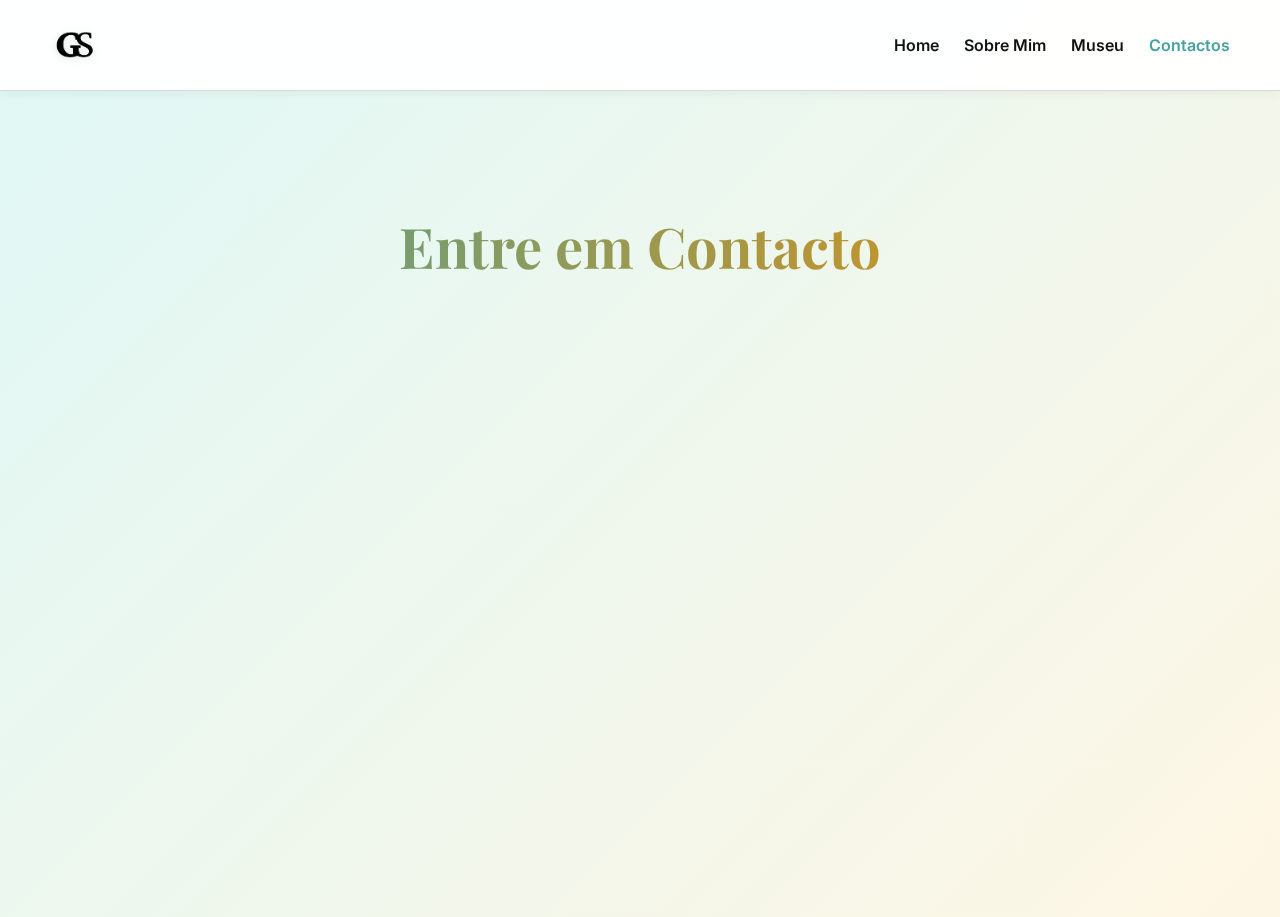
<file: contactos/index.html>
<!DOCTYPE html>
<html lang="pt">
<head>
    <meta charset="UTF-8">
    <meta name="viewport" content="width=device-width, initial-scale=1.0">
    <title>Contactos • Portfolio</title>
    
    <!-- Fontes -->
    <link href="https://fonts.googleapis.com/css2?family=Inter:wght@300;400;600&family=Playfair+Display:wght@700&display=swap" rel="stylesheet">
    
    <!-- CSS -->
    <link rel="stylesheet" href="/contactos/style.css">
</head>
<body>

    <!-- Cursor customizado -->
    <div class="cursor-follower" id="cursorFollower"></div>

    <!-- Partículas de fundo -->
    <div class="particles" id="particles"></div>
    
   

    <!-- HEADER -->
    <header id="header">
        <a href="/Pagina-principsl/index.html" class="logo">
            <img src="/img/G__1_-removebg-preview.png" alt="Logo" />
        </a>
        
        <button class="menu-toggle" id="menuToggle">
            <span></span>
            <span></span>
            <span></span>
        </button>

        <nav id="nav">
            <a href="/Pagina-principsl/index.html">Home</a>
            <a href="/contactos/index.html">Sobre Mim</a>
            <a href="/Museu/index.html">Museu</a>
            <a href="/contactos/index.html" style="color: var(--cor1);">Contactos</a>
        </nav>
    </header>

    <!-- SEÇÃO DE CONTACTOS -->
    <section class="contactos-section">
        <div class="contactos-container">
            
            <div class="contactos-header">
                <p class="contactos-subtitle">Vamos Conversar</p>
                <h1 class="contactos-title">Entre em Contacto</h1>
                <p class="contactos-description">
                    Tem alguma questão ou quer trabalhar comigo? 
                    Sinta-se à vontade para entrar em contacto através de qualquer um dos canais abaixo.
                </p>
            </div>

            <div class="contactos-grid">
                
                <!-- Instagram -->
                <div class="contacto-card" data-tilt>
                    <div class="contacto-icon">📷</div>
                    <h3 class="contacto-nome">Instagram</h3>
                    <p class="contacto-info">@Silvinha_28_</p>
                    <a href="https://www.instagram.com/silvinha_28_/" target="_blank" class="contacto-link">
                        <span>Seguir</span>
                        <span class="arrow">→</span>
                    </a>
                    <div class="card-glow"></div>
                </div>

            
                <!-- Email -->
                <div class="contacto-card" data-tilt>
                    <div class="contacto-icon">✉️</div>
                    <h3 class="contacto-nome">Email</h3>
                    <p class="contacto-info">goncalosilva2828@gmail.com</p>
                    <a href="https://mail.google.com/mail/u/2/#inbox" class="contacto-link">
                        <span>Enviar Email</span>
                        <span class="arrow">→</span>
                    </a>
                    <div class="card-glow"></div>
                </div>

                <!-- Telefone -->
                <div class="contacto-card" data-tilt>
                    <div class="contacto-icon">📞</div>
                    <h3 class="contacto-nome">Telefone</h3>
                    <p class="contacto-info">+351 918 124 301</p>
                    <a href="tel:+351918124301" class="contacto-link">
                        <span>Ligar</span>
                        <span class="arrow">→</span>
                    </a>
                    <div class="card-glow"></div>
                </div>

            </div>

        </div>
    </section>

    <!-- FOOTER -->
    <footer>
        <p>&copy; 2025 Meu Portfolio. Todos os direitos reservados.</p>
    </footer>

    <!-- JavaScript -->
    <script src="/contactos/script.js"></script>

</body>
</html>
</file>
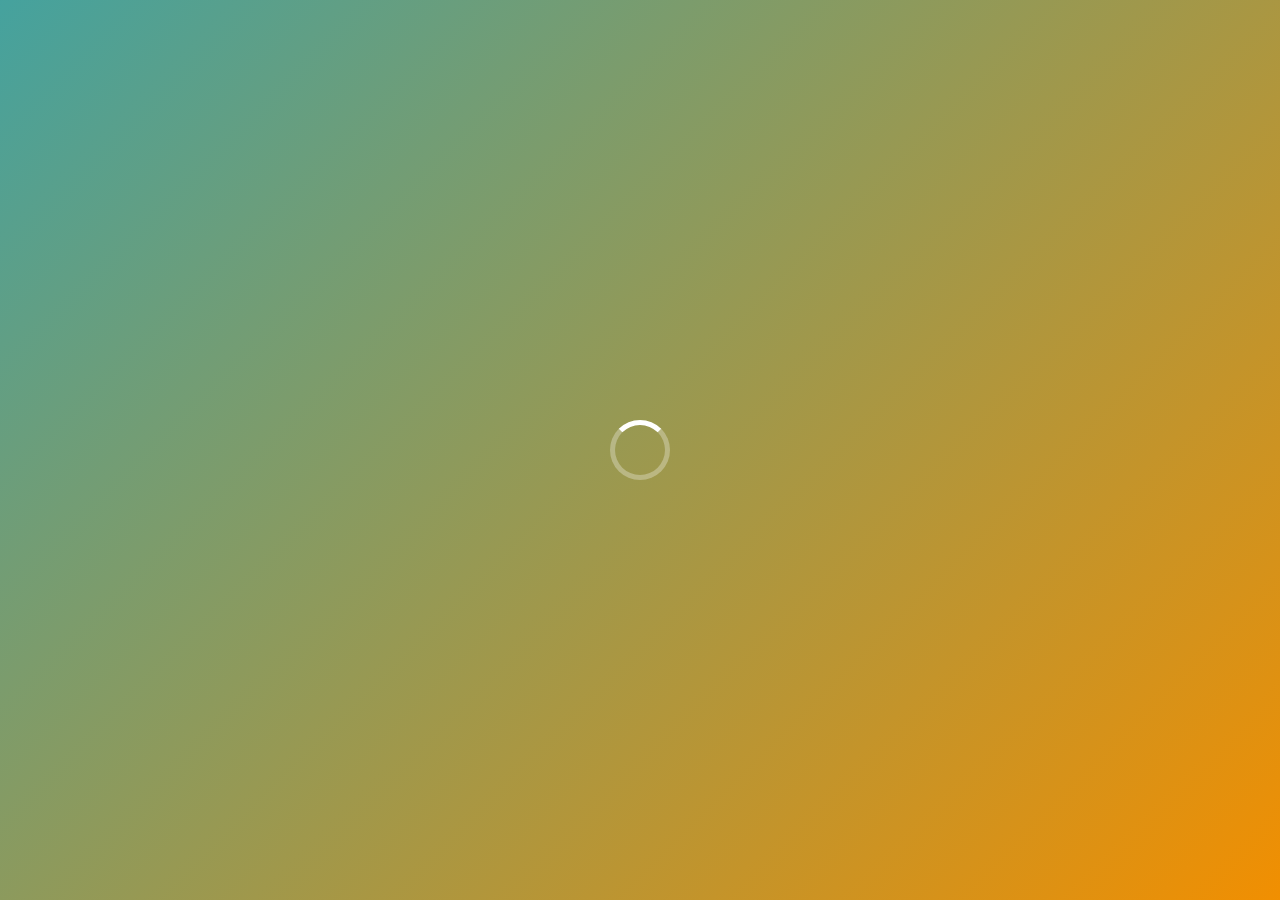
<file: Pagina-principsl/index.html>
<!DOCTYPE html>
<html lang="pt">
<head>
    <meta charset="UTF-8">
    <meta name="viewport" content="width=device-width, initial-scale=1.0">
    <title>Página Principal</title>
    <link rel="preconnect" href="https://fonts.googleapis.com">
    <link rel="preconnect" href="https://fonts.gstatic.com" crossorigin>
    <link href="https://fonts.googleapis.com/css2?family=Inter:wght@400;600;700&family=Playfair+Display:wght@700&display=swap" rel="stylesheet">
    <link rel="stylesheet" href="/Pagina-principsl/style.css">
</head>
<body>
    <!-- Loading Screen -->
    <div class="loading" id="loading">
        <div class="spinner"></div>
    </div>

    <!-- Cursor Follower -->
    <div class="cursor-follower" id="cursorFollower"></div>

    <!-- Header -->
    <header id="header">
        <div class="logo">
            <img src="/img/G__1_-removebg-preview.png" alt="Logo">
        </div>
        <div class="menu-toggle" id="menuToggle">
            <span></span>
            <span></span>
            <span></span>
        </div>
        <nav id="nav">
            <a href="/Pagina-principsl/index.html">Home </a>
            <a href="/Sobre mim/index.html">Sobre Mim</a>
            <a href="/Museu/index.html">Museu</a>
            <a href="/contactos/index.html">Contactos</a>
        </nav>
    </header>

    <!-- Hero Section -->
    <section class="hero" id="hero">
        <h1 id="heroTitle">Bem-vindo ao Nosso Museu</h1>
        <p>Descubra uma experiência única e inovadora</p>
        <a href="/Museu/index.html" class="enter" id="enterBtn">Entrar</a>
    </section>

    <!-- Footer -->
    <footer>
        <p>&copy; 2024 Todos os direitos reservados.</p>
    </footer>

    <script src="/Pagina-principsl/script.js"></script>
</body>
</html>
</file>
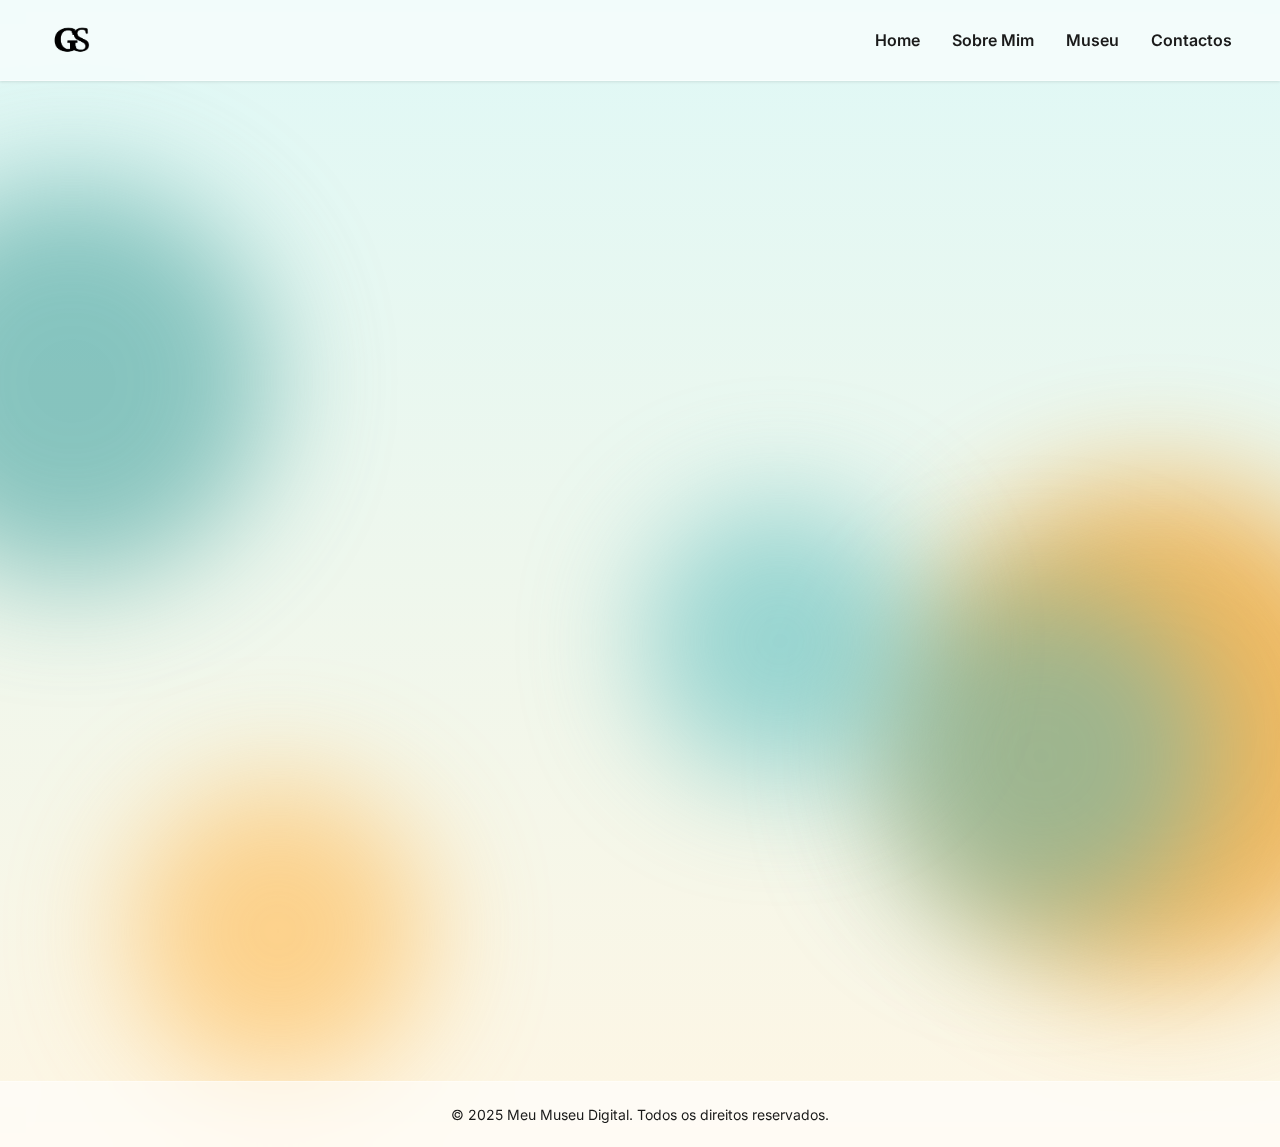
<file: Sobre mim/index.html>
<!DOCTYPE html>
<html lang="pt">
<head>
    <meta charset="UTF-8" />
    <meta name="viewport" content="width=device-width, initial-scale=1.0" />
    <title>Sobre Mim • Meu Museu Digital</title>

    <!-- Fontes -->
    <link href="https://fonts.googleapis.com/css2?family=Inter:wght@300;400;600&display=swap" rel="stylesheet">
    
    <!-- Link para CSS externo -->
    <link rel="stylesheet" href="/Sobre mim/style.css">
</head>

<body>
   

    <!-- Cursor customizado -->
     <div class="cursor-follower" id="cursorFollower"></div>

    <!-- HEADER -->
    <header id="header">
        <div class="header-container">
            <a href="/Pagina-principsl/index.html mim/index.html" class="logo-link">
                <img src="/img/G__1_-removebg-preview.png" class="logo" alt="Logo" id="logo" />
            </a>
            
            <!-- Hamburger Menu -->
            <button class="hamburger" id="hamburger">
                <span></span>
                <span></span>
                <span></span>
            </button>

            <!-- Desktop Nav -->
            <nav>
                <a href="/Pagina-principsl/index.html">Home</a>
                <a href="/Sobre mim/index.html">Sobre Mim</a>
                <a href="/Museu/index.html">Museu</a>
                <a href="/contactos/index.html">Contactos</a>
            </nav>
        </div>

        <!-- Mobile Nav -->
        <div class="mobile-menu" id="mobileMenu">
            <div class="mobile-menu-content">
                <a href="/Pagina-principsl/index.html">Home</a>
                <a href="/Sobre mim/index.html">Sobre Mim</a>
                <a href="/Museu/index.html">Museu</a>
                <a href="/contactos/index.html">Contactos</a>
            </div>
        </div>
    </header>

    <!-- SEÇÃO SOBRE -->
    <section class="main-section" id="mainSection">
        <!-- Blobs decorativos -->
        <div class="blob" id="blob1"></div>
        <div class="blob" id="blob2"></div>
        <div class="blob" id="blob3"></div>
        <div class="blob" id="blob4"></div>
        <div class="blob" id="blob5"></div>

        <div class="content-container">
            <!-- Título -->
            <div class="title-section hidden-element" id="titleSection">
                <span class="title-label">SOBRE MIM</span>
                <h1 class="main-title">Uma viagem pela minha arte</h1>
            </div>

            <!-- Layout -->
            <div class="flex-container">
                <!-- Imagem -->
                <div class="image-section hidden-element" id="imageSection">
                    <div class="image-bg"></div>
                    <img src="/img/IMG_8130.jpeg" class="profile-image" alt="Eu" id="profileImage">
                </div>

                <!-- Cartões -->
                <div class="cards-container" id="cardsContainer">
                    <!-- CARD 1 -->
                    <div class="card card1 hidden-element" data-card="1">
                        <h3 class="card-title">A minha essência</h3>
                        <p class="card-text">
                            Sou apaixonado por arte, cultura e expressão visual. Cada fotografia é uma história,
                            uma memória, uma emoção capturada no momento certo.
                        </p>
                    </div>

                    <!-- CARD 2 -->
                    <div class="card card2 hidden-element" data-card="2">
                        <h3 class="card-title">O meu museu digital</h3>
                        <p class="card-text">
                            Este espaço é a extensão do meu olhar artístico — um lugar onde partilho
                            tudo o que me inspira, me move e me define enquanto criador.
                        </p>
                    </div>

                    <!-- CARD 3 -->
                    <div class="card card3 hidden-element" data-card="3">
                        <h3 class="card-title">A minha missão</h3>
                        <p class="card-text">
                            Quero proporcionar uma experiência imersiva, onde simplicidade,
                            emoção e estética caminham lado a lado para criar algo memorável.
                        </p>
                    </div>
                </div>
            </div>

            <!-- Rodapé da secção -->
            <div class="footer-text hidden-element" id="footerText">
                <p>Obrigado por passares por esta galeria do meu mundo ✦</p>
            </div>
        </div>
    </section>

    <!-- FOOTER -->
    <footer>
        © 2025 Meu Museu Digital. Todos os direitos reservados.
    </footer>

    <!-- Link para JavaScript externo -->
    <script src="/Sobre mim/script.js"></script>
</body>
</html>
</file>
<file: contactos/style.css>
:root {
    --cor1: #45A29E;
    --cor2: #F18F01;
    --cor3: #E0E0E0;
    --preto: #111111;
    --branco: #ffffff;
    --cinza: #dadada;
}

* {
    box-sizing: border-box;
    margin: 0;
    padding: 0;
}

html {
    scroll-behavior: smooth;
}

body {
    font-family: 'Inter', sans-serif;
    color: var(--preto);
    background: linear-gradient(135deg, #dff8f6 0%, #fef6e4 100%);
    min-height: 100vh;
    overflow-x: hidden;
    position: relative;
}

/* ============= PARTÍCULAS DE FUNDO ============= */
.particles {
    position: fixed;
    top: 0;
    left: 0;
    width: 100%;
    height: 100%;
    z-index: 0;
    pointer-events: none;
    overflow: hidden;
}

.particle {
    position: absolute;
    width: 4px;
    height: 4px;
    background: var(--cor1);
    border-radius: 50%;
    opacity: 0;
    animation: float-particle 8s infinite ease-in-out;
}


@keyframes float-particle {
    0% {
        transform: translateY(100vh) translateX(0) scale(0);
        opacity: 0;
    }
    10% {
        opacity: 0.8;
    }
    90% {
        opacity: 0.8;
    }
    100% {
        transform: translateY(-100vh) translateX(100px) scale(1);
        opacity: 0;
    }
}

/* ============= CURSOR CUSTOMIZADO ============= */
.cursor-follower {
    width: 20px;
    height: 20px;
    border: 2px solid var(--cor1);
    border-radius: 50%;
    position: fixed;
    pointer-events: none;
    z-index: 9998;
    transition: all 0.15s ease;
    mix-blend-mode: difference;
    opacity: 0;
    background-color: transparent;
}

.cursor-follower.expanded {
    width: 50px;
    height: 50px;
    background-color: rgba(69, 162, 158, 0.2);
}

@media (hover: none), (pointer: coarse) {
    .cursor-follower { display: none !important; }
}

/* ============= HEADER ============= */
header {
    display: flex;
    justify-content: space-between;
    align-items: center;
    width: 100%;
    padding: 20px 50px;
    background: rgba(255, 255, 255, 0.95);
    backdrop-filter: blur(10px);
    border-bottom: 1px solid var(--cinza);
    position: sticky;
    top: 0;
    z-index: 10;
    box-shadow: 0 3px 10px rgba(0,0,0,0.05);
    transition: all 0.3s ease;
    animation: slideDown 0.6s ease;
}

@keyframes slideDown {
    from {
        transform: translateY(-100%);
        opacity: 0;
    }
    to {
        transform: translateY(0);
        opacity: 1;
    }
}

header.scrolled {
    padding: 15px 50px;
    box-shadow: 0 5px 20px rgba(0,0,0,0.1);
    background: rgba(255, 255, 255, 0.98);
}

header .logo {
    display: flex;
    align-items: center;
}

header .logo img {
    height: 50px;
    display: block;
    margin-right: 20px;
    transition: transform 0.3s ease;
    filter: drop-shadow(0 2px 5px rgba(0,0,0,0.1));
}

header .logo img:hover {
    transform: scale(1.05) rotate(5deg);
    filter: drop-shadow(0 4px 10px rgba(69, 162, 158, 0.4));
}

nav {
    display: flex;
    align-items: center;
}

nav a {
    margin-left: 25px;
    text-decoration: none;
    color: var(--preto);
    font-weight: 600;
    transition: color 0.3s ease, transform 0.3s ease;
    position: relative;
}

nav a::after {
    content: '';
    position: absolute;
    width: 0;
    height: 2px;
    bottom: -5px;
    left: 50%;
    background: var(--cor1);
    transition: all 0.3s ease;
    transform: translateX(-50%);
}

nav a:hover::after {
    width: 100%;
}

nav a:hover {
    color: var(--cor1);
    transform: translateY(-2px);
}

.menu-toggle {
    display: none;
    flex-direction: column;
    cursor: pointer;
    gap: 5px;
    background: none;
    border: none;
    padding: 10px;
}

.menu-toggle span {
    width: 25px;
    height: 3px;
    background: var(--preto);
    transition: all 0.3s ease;
    border-radius: 2px;
}

.menu-toggle.active span:nth-child(1) {
    transform: rotate(45deg) translate(7px, 7px);
}

.menu-toggle.active span:nth-child(2) {
    opacity: 0;
}

.menu-toggle.active span:nth-child(3) {
    transform: rotate(-45deg) translate(7px, -7px);
}

/* ============= SEÇÃO DE CONTACTOS ============= */
.contactos-section {
    min-height: calc(100vh - 150px);
    display: flex;
    flex-direction: column;
    justify-content: center;
    align-items: center;
    padding: 80px 20px;
    position: relative;
    z-index: 1;
}

.contactos-container {
    max-width: 1200px;
    width: 100%;
    text-align: center;
    animation: fadeInUp 1s ease;
}

.contactos-header {
    margin-bottom: 60px;
}

.contactos-subtitle {
    color: var(--cor1);
    font-weight: 600;
    letter-spacing: 3px;
    font-size: 14px;
    text-transform: uppercase;
    animation: fadeIn 0.8s ease;
    opacity: 0;
    animation-fill-mode: forwards;
}

.contactos-title {
    font-family: 'Playfair Display', serif;
    font-size: 56px;
    font-weight: 700;
    margin: 20px 0;
    background: linear-gradient(90deg, #45A29E, #F18F01, #45A29E);
    background-size: 200% 100%;
    -webkit-background-clip: text;
    -webkit-text-fill-color: transparent;
    background-clip: text;
    animation: gradient-shift 3s ease infinite, titleBounce 1s ease 0.2s;
}

@keyframes gradient-shift {
    0%, 100% { background-position: 0% 50%; }
    50% { background-position: 100% 50%; }
}

@keyframes titleBounce {
    0%, 100% { transform: scale(1); }
    50% { transform: scale(1.05); }
}

@keyframes fadeIn {
    from { opacity: 0; }
    to { opacity: 1; }
}

.contactos-description {
    font-size: 18px;
    color: rgba(26, 26, 26, 0.7);
    max-width: 600px;
    margin: 0 auto 60px;
    line-height: 1.6;
    animation: fadeInUp 1s ease 0.4s;
    opacity: 0;
    animation-fill-mode: forwards;
}

/* ============= CARTÕES DE CONTACTO ============= */
.contactos-grid {
    display: grid;
    grid-template-columns: repeat(auto-fit, minmax(280px, 1fr));
    gap: 40px;
    margin-bottom: 60px;
}

.contacto-card {
    background: var(--branco);
    padding: 40px 30px;
    border-radius: 20px;
    box-shadow: 0 10px 30px rgba(0,0,0,0.1);
    transition: all 0.4s cubic-bezier(0.175, 0.885, 0.32, 1.275);
    position: relative;
    overflow: hidden;
    animation: fadeInScale 0.8s ease forwards;
    opacity: 0;
    cursor: pointer;
}

.contacto-card:nth-child(1) { animation-delay: 0.1s; }
.contacto-card:nth-child(2) { animation-delay: 0.2s; }
.contacto-card:nth-child(3) { animation-delay: 0.3s; }
.contacto-card:nth-child(4) { animation-delay: 0.4s; }

.contacto-card::before {
    content: '';
    position: absolute;
    top: 0;
    left: 0;
    width: 100%;
    height: 4px;
    background: linear-gradient(90deg, var(--cor1), var(--cor2));
    transform: scaleX(0);
    transform-origin: left;
    transition: transform 0.4s ease;
}

.contacto-card:hover::before {
    transform: scaleX(1);
}

.card-glow {
    position: absolute;
    top: 50%;
    left: 50%;
    width: 100%;
    height: 100%;
    background: radial-gradient(circle, rgba(69, 162, 158, 0.3), transparent 70%);
    transform: translate(-50%, -50%) scale(0);
    transition: transform 0.6s ease;
    pointer-events: none;
    border-radius: 20px;
}

.contacto-card:hover .card-glow {
    transform: translate(-50%, -50%) scale(1.5);
}

.contacto-card:hover {
    transform: translateY(-15px) scale(1.02);
    box-shadow: 0 25px 50px rgba(69, 162, 158, 0.4);
}

.contacto-icon {
    width: 70px;
    height: 70px;
    margin: 0 auto 20px;
    background: linear-gradient(135deg, var(--cor1), var(--cor2));
    border-radius: 50%;
    display: flex;
    align-items: center;
    justify-content: center;
    color: var(--branco);
    font-size: 32px;
    transition: all 0.4s cubic-bezier(0.68, -0.55, 0.265, 1.55);
    box-shadow: 0 5px 15px rgba(69, 162, 158, 0.3);
    position: relative;
}

.contacto-icon::after {
    content: '';
    position: absolute;
    width: 100%;
    height: 100%;
    border-radius: 50%;
    background: linear-gradient(135deg, var(--cor1), var(--cor2));
    z-index: -1;
    opacity: 0.5;
    animation: pulse 2s ease infinite;
}

@keyframes pulse {
    0%, 100% {
        transform: scale(1);
        opacity: 0.5;
    }
    50% {
        transform: scale(1.2);
        opacity: 0;
    }
}

.contacto-card:hover .contacto-icon {
    transform: scale(1.15) rotate(360deg);
    box-shadow: 0 10px 25px rgba(69, 162, 158, 0.5);
}

.contacto-nome {
    font-size: 20px;
    font-weight: 600;
    color: var(--preto);
    margin-bottom: 10px;
    transition: color 0.3s ease;
}

.contacto-card:hover .contacto-nome {
    color: var(--cor1);
}

.contacto-info {
    font-size: 16px;
    color: rgba(26, 26, 26, 0.7);
    margin-bottom: 20px;
    transition: all 0.3s ease;
}

.contacto-card:hover .contacto-info {
    transform: translateY(-3px);
}

.contacto-link {
    display: inline-flex;
    align-items: center;
    gap: 8px;
    padding: 12px 30px;
    background: linear-gradient(135deg, var(--cor1), var(--cor2));
    color: var(--branco);
    text-decoration: none;
    border-radius: 30px;
    font-weight: 600;
    transition: all 0.4s cubic-bezier(0.175, 0.885, 0.32, 1.275);
    box-shadow: 0 5px 15px rgba(69, 162, 158, 0.3);
    position: relative;
    overflow: hidden;
}

.contacto-link::before {
    content: '';
    position: absolute;
    top: 50%;
    left: 50%;
    width: 0;
    height: 0;
    border-radius: 50%;
    background: rgba(255, 255, 255, 0.3);
    transform: translate(-50%, -50%);
    transition: width 0.6s ease, height 0.6s ease;
}

.contacto-link:hover::before {
    width: 300px;
    height: 300px;
}

.contacto-link .arrow {
    transition: transform 0.3s ease;
}

.contacto-link:hover .arrow {
    transform: translateX(5px);
}

.contacto-link:hover {
    transform: scale(1.08);
    box-shadow: 0 10px 30px rgba(69, 162, 158, 0.6);
}

/* ============= FOOTER ============= */
footer {
    width: 100%;
    background: rgba(255, 255, 255, 0.95);
    backdrop-filter: blur(10px);
    color: var(--preto);
    text-align: center;
    padding: 25px 20px;
    font-size: 14px;
    border-top: 1px solid var(--cinza);
    position: relative;
    z-index: 1;
    animation: fadeIn 1s ease 0.8s;
    animation-fill-mode: forwards;
    opacity: 0;
}

/* ============= ANIMAÇÕES ============= */
@keyframes fadeInUp {
    from {
        opacity: 0;
        transform: translateY(30px);
    }
    to {
        opacity: 1;
        transform: translateY(0);
    }
}

@keyframes fadeInScale {
    from {
        opacity: 0;
        transform: scale(0.8) translateY(20px);
    }
    to {
        opacity: 1;
        transform: scale(1) translateY(0);
    }
}

/* ============= RESPONSIVO ============= */
@media (max-width: 768px) {
    .menu-toggle {
        display: flex;
    }

    nav {
        position: absolute;
        top: 100%;
        left: 0;
        width: 100%;
        background: rgba(255, 255, 255, 0.98);
        backdrop-filter: blur(10px);
        flex-direction: column;
        padding: 20px 0;
        box-shadow: 0 5px 10px rgba(0,0,0,0.1);
        max-height: 0;
        overflow: hidden;
        transition: max-height 0.3s ease;
    }

    nav.active {
        max-height: 300px;
    }

    nav a {
        margin: 10px 0;
        margin-left: 0;
        animation: slideIn 0.3s ease forwards;
        opacity: 0;
    }

    nav.active a:nth-child(1) { animation-delay: 0.1s; }
    nav.active a:nth-child(2) { animation-delay: 0.2s; }
    nav.active a:nth-child(3) { animation-delay: 0.3s; }
    nav.active a:nth-child(4) { animation-delay: 0.4s; }

    @keyframes slideIn {
        from {
            opacity: 0;
            transform: translateX(-20px);
        }
        to {
            opacity: 1;
            transform: translateX(0);
        }
    }

    .contactos-title {
        font-size: 36px;
    }

    .contactos-grid {
        grid-template-columns: 1fr;
        gap: 30px;
    }

    header {
        padding: 15px 20px;
    }

    header.scrolled {
        padding: 12px 20px;
    }
}
</file>
<file: Pagina-principsl/style.css>
:root {
    --cor1: #45A29E;
    --cor2: #F18F01;
    --cor3: #E0E0E0;
    --preto: #111111;
    --branco: #ffffff;
    --cinza: #dadada;
}

* {
    box-sizing: border-box;
    margin: 0;
    padding: 0;
}

html {
    scroll-behavior: smooth;
}

body {
    font-family: 'Inter', sans-serif;
    color: var(--preto);
    display: flex;
    flex-direction: column;
    min-height: 100vh;
    background: var(--cor3);
}

/* HEADER */
header {
    display: flex;
    justify-content: space-between;
    align-items: center;
    width: 100%;
    padding: 20px 50px;
    background: var(--branco);
    border-bottom: 1px solid var(--cinza);
    position: sticky;
    top: 0;
    z-index: 10;
    box-shadow: 0 3px 10px rgba(0,0,0,0.05);
    transition: all 0.3s ease;
}

header.scrolled {
    padding: 15px 50px;
    box-shadow: 0 5px 20px rgba(0,0,0,0.1);
}

header .logo {
    display: flex;
    align-items: center;
}

header .logo img {
    height: 50px;
    display: block;
    margin-right: 20px;
    transition: transform 0.3s ease;
}

header .logo img:hover {
    transform: scale(1.05) rotate(5deg);
}

nav {
    display: flex;
    align-items: center;
}

nav a {
    margin-left: 25px;
    text-decoration: none;
    color: var(--preto);
    font-weight: 600;
    transition: color 0.3s ease, transform 0.3s ease;
    position: relative;
}

nav a::after {
    content: '';
    position: absolute;
    width: 0;
    height: 2px;
    bottom: -5px;
    left: 50%;
    background-color: var(--cor1);
    transition: all 0.3s ease;
    transform: translateX(-50%);
}

nav a:hover::after {
    width: 100%;
}

nav a:hover {
    color: var(--cor1);
    transform: translateY(-2px);
}

.menu-toggle {
    display: none;
    flex-direction: column;
    cursor: pointer;
    gap: 5px;
}

.menu-toggle span {
    width: 25px;
    height: 3px;
    background: var(--preto);
    transition: all 0.3s ease;
}

.menu-toggle.active span:nth-child(1) {
    transform: rotate(45deg) translate(5px, 5px);
}

.menu-toggle.active span:nth-child(2) {
    opacity: 0;
}

.menu-toggle.active span:nth-child(3) {
    transform: rotate(-45deg) translate(7px, -6px);
}

/* HERO SECTION */
.hero {
    flex: 1;
    display: flex;
    flex-direction: column;
    justify-content: center;
    align-items: center;
    text-align: center;
    padding: 60px 20px;
    background: linear-gradient(135deg, #1a1a1a 0%, var(--cor1) 50%, var(--cor2) 100%);
    color: var(--branco);
    position: relative;
    overflow: hidden;
}

.hero::before {
    content: '';
    position: absolute;
    width: 100%;
    height: 100%;
    background-image: 
        radial-gradient(circle at 20% 50%, rgba(255, 255, 255, 0.1) 1px, transparent 1px),
        radial-gradient(circle at 80% 80%, rgba(255, 255, 255, 0.1) 1px, transparent 1px),
        radial-gradient(circle at 40% 20%, rgba(255, 255, 255, 0.1) 1px, transparent 1px);
    background-size: 50px 50px, 80px 80px, 100px 100px;
    animation: moveParticles 20s linear infinite;
    opacity: 0.5;
}

@keyframes moveParticles {
    0% { background-position: 0 0, 0 0, 0 0; }
    100% { background-position: 50px 50px, 80px 80px, 100px 100px; }
}

.hero h1 {
    font-family: 'Playfair Display', serif;
    font-size: 56px;
    margin-bottom: 20px;
    font-weight: 700;
    text-shadow: 2px 2px 4px rgba(0,0,0,0.3);
    z-index: 1;
    opacity: 0;
}

.hero p {
    font-size: 20px;
    margin-bottom: 40px;
    max-width: 600px;
    line-height: 1.6;
    z-index: 1;
    opacity: 0;
    animation: fadeInUp 1.5s ease forwards 0.5s;
}

/* CURSOR FOLLOWER */
.cursor-follower {
    width: 20px;
    height: 20px;
    border: 2px solid var(--cor1);
    border-radius: 50%;
    position: fixed;
    pointer-events: none;
    z-index: 9998;
    transition: all 0.15s ease;
    mix-blend-mode: difference;
    opacity: 0;
    background-color: transparent;
}

.cursor-follower.expanded {
    width: 50px;
    height: 50px;
    background-color: rgba(69, 162, 158, 0.2);
}

@media (hover: none), (pointer: coarse) {
    .cursor-follower {
        display: none !important;
    }
}

/* ENTER BUTTON */
.enter {
    font-family: 'Playfair Display', serif;
    font-weight: 700;
    font-size: 20px;
    padding: 16px 50px;
    color: var(--preto);
    text-transform: uppercase;
    background: linear-gradient(135deg, var(--branco) 0%, var(--cor3) 100%);
    border: 2px solid var(--cor1);
    border-radius: 60px;
    cursor: pointer;
    position: relative;
    overflow: hidden;
    transition: all 0.4s ease;
    box-shadow: 0 8px 25px rgba(69, 162, 158, 0.4);
    text-shadow: none;
    background-size: 200% 200%;
    z-index: 1;
    opacity: 0;
    animation: fadeInUp 2s ease forwards 1s;
}

.enter::before {
    content: '';
    position: absolute;
    top: 50%;
    left: 50%;
    width: 0;
    height: 0;
    border-radius: 50%;
    background: var(--cor1);
    transition: width 0.6s ease, height 0.6s ease, top 0.6s ease, left 0.6s ease;
    transform: translate(-50%, -50%);
    z-index: -1;
}

.enter:hover::before {
    width: 300px;
    height: 300px;
}

.enter:hover {
    color: var(--branco);
    transform: scale(1.05);
    box-shadow: 0 12px 35px rgba(69, 162, 158, 0.6);
    border-color: var(--cor1);
}

.enter:active {
    transform: scale(0.98);
}

.enter::after {
    content: '';
    position: absolute;
    top: 50%;
    left: 50%;
    width: 100%;
    height: 100%;
    border: 2px solid var(--cor1);
    border-radius: 60px;
    transform: translate(-50%, -50%);
    opacity: 0;
    animation: pulse 2s infinite;
}

@keyframes pulse {
    0% {
        transform: translate(-50%, -50%) scale(1);
        opacity: 0.5;
    }
    100% {
        transform: translate(-50%, -50%) scale(1.2);
        opacity: 0;
    }
}

@keyframes fadeInUp {
    0% { opacity: 0; transform: translateY(30px); }
    100% { opacity: 1; transform: translateY(0); }
}

/* FOOTER */
footer {
    width: 100%;
    background: var(--branco);
    color: var(--preto);
    text-align: center;
    padding: 25px 20px;
    font-size: 14px;
    border-top: 1px solid var(--cinza);
}

/* LOADING */
.loading {
    position: fixed;
    top: 0;
    left: 0;
    width: 100%;
    height: 100%;
    background: linear-gradient(135deg, var(--cor1), var(--cor2));
    display: flex;
    justify-content: center;
    align-items: center;
    z-index: 9999;
    transition: opacity 0.5s ease, visibility 0.5s ease;
}

.loading.hidden {
    opacity: 0;
    visibility: hidden;
}

.spinner {
    width: 60px;
    height: 60px;
    border: 5px solid rgba(255,255,255,0.3);
    border-top-color: var(--branco);
    border-radius: 50%;
    animation: spin 1s linear infinite;
}

@keyframes spin {
    to { transform: rotate(360deg); }
}

/* PARTICLES */
.particle {
    position: absolute;
    background: rgba(255, 255, 255, 0.2);
    border-radius: 50%;
    pointer-events: none;
    animation: float 4s ease-in-out infinite;
}

@keyframes float {
    0%, 100% { transform: translateY(0) scale(1); opacity: 0.8; }
    50% { transform: translateY(-30px) scale(1.1); opacity: 0.4; }
}

/* RESPONSIVE */
@media (max-width: 1024px) {
    header {
        padding: 20px 30px;
    }
    nav a {
        margin-left: 20px;
    }
}

@media (max-width: 768px) {
    .menu-toggle {
        display: flex;
    }

    nav {
        position: absolute;
        top: 100%;
        left: 0;
        width: 100%;
        background: var(--branco);
        flex-direction: column;
        padding: 20px 0;
        box-shadow: 0 5px 10px rgba(0,0,0,0.1);
        max-height: 0;
        overflow: hidden;
        transition: max-height 0.3s ease;
    }

    nav.active {
        max-height: 300px;
    }

    nav a {
        margin: 10px 0;
        margin-left: 0;
    }

    .hero h1 {
        font-size: 42px;
    }
    .hero p {
        font-size: 18px;
    }
    .enter {
        font-size: 18px;
        padding: 14px 40px;
    }
}
</file>
<file: Sobre mim/style.css>
/* ============================================
   RESET E BASE
   ============================================ */
* {
    margin: 0;
    padding: 0;
    box-sizing: border-box;
}

body {
    font-family: 'Inter', sans-serif;
    overflow-x: hidden;
    background: linear-gradient(to bottom, #dff8f6, #fef6e4);
    color: #1a1a1a;
    min-height: 100vh;
}



/* ============================================
   CURSOR CUSTOMIZADO
   ============================================ */
.cursor-follower {
    width: 20px;
    height: 20px;
    border: 2px solid var(--cor1);
    border-radius: 50%;
    position: fixed;
    pointer-events: none;
    z-index: 9998;
    transition: all 0.15s ease;
    mix-blend-mode: difference;
    opacity: 0;
    background-color: transparent;
}

.cursor-follower.expanded {
    width: 50px;
    height: 50px;
    background-color: rgba(69, 162, 158, 0.2);
}

@media (hover: none), (pointer: coarse) {
    .cursor-follower { display: none !important; }
}

/* ============================================
   HEADER
   ============================================ */
header {
    width: 100%;
    background: rgba(255, 255, 255, 0.6);
    backdrop-filter: blur(10px);
    border-bottom: 1px solid rgba(255, 255, 255, 0.4);
    box-shadow: 0 1px 3px rgba(0, 0, 0, 0.1);
    position: sticky;
    top: 0;
    z-index: 20;
}

.header-container {
    max-width: 1280px;
    margin: 0 auto;
    display: flex;
    align-items: center;
    justify-content: space-between;
    padding: 1rem 1.5rem;
}

.logo-link {
    display: flex;
    align-items: center;
}

.logo {
    height: 48px;
    margin-right: 1rem;
    transition: transform 0.3s ease;
}

.logo:hover {
    transform: scale(1.1) rotate(6deg);
}

/* ============================================
   HAMBURGER MENU
   ============================================ */
.hamburger {
    display: none;
    flex-direction: column;
    background: none;
    border: none;
    cursor: pointer;
}

.hamburger span {
    display: block;
    width: 25px;
    height: 3px;
    background: #1a1a1a;
    margin: 5px 0;
    transition: all 0.3s ease;
}

.hamburger.active span:nth-child(1) {
    transform: rotate(45deg) translate(5px, 5px);
}

.hamburger.active span:nth-child(2) {
    opacity: 0;
}

.hamburger.active span:nth-child(3) {
    transform: rotate(-45deg) translate(7px, -6px);
}

/* ============================================
   NAVEGAÇÃO
   ============================================ */
nav {
    display: flex;
    gap: 2rem;
    font-weight: 600;
}

nav a {
    position: relative;
    text-decoration: none;
    color: #1a1a1a;
    transition: color 0.3s ease, transform 0.3s ease;
}

nav a::after {
    content: '';
    position: absolute;
    width: 0;
    height: 2px;
    bottom: -5px;
    left: 50%;
    background-color: #45A29E;
    transition: all 0.3s ease;
    transform: translateX(-50%);
}

nav a:hover::after {
    width: 100%;
}

nav a:hover {
    color: #45A29E;
    transform: translateY(-2px);
}

/* ============================================
   MENU MOBILE
   ============================================ */
.mobile-menu {
    max-height: 0;
    overflow: hidden;
    transition: max-height 0.3s ease;
    background: rgba(255, 255, 255, 0.8);
    backdrop-filter: blur(10px);
}

.mobile-menu.active {
    max-height: 300px;
}

.mobile-menu-content {
    display: flex;
    flex-direction: column;
    gap: 1rem;
    padding: 1rem 1.5rem;
}

.mobile-menu a {
    text-decoration: none;
    color: #1a1a1a;
    transition: color 0.3s ease;
}

.mobile-menu a:hover {
    color: #45A29E;
}

/* ============================================
   MAIN SECTION
   ============================================ */
.main-section {
    width: 100%;
    padding: 5rem 1.5rem;
    position: relative;
}

.content-container {
    max-width: 1152px;
    margin: 0 auto;
    position: relative;
    z-index: 10;
}

/* ============================================
   BLOBS DECORATIVOS
   ============================================ */
.blob {
    position: absolute;
    border-radius: 50%;
    filter: blur(60px);
    animation: pulse 4s ease-in-out infinite;
    pointer-events: none;
    opacity: 0.6;
}

#blob1 {
    width: 400px;
    height: 400px;
    background: #45A29E;
    top: 10%;
    left: -10%;
}

#blob2 {
    width: 500px;
    height: 500px;
    background: #F18F01;
    bottom: 10%;
    right: -10%;
}

#blob3 {
    width: 350px;
    height: 350px;
    background: #66B3AF;
    top: 50%;
    right: 5%;
}

#blob4 {
    width: 300px;
    height: 300px;
    background: #FFB84D;
    top: 70%;
    left: 10%;
}

#blob5 {
    width: 280px;
    height: 280px;
    background: #5DBEBE;
    bottom: 30%;
    left: 50%;
}

/* ============================================
   TÍTULO
   ============================================ */
.title-section {
    margin-bottom: 3.5rem;
}

.title-label {
    color: #45A29E;
    font-weight: 600;
    letter-spacing: 0.05em;
}

.main-title {
    font-family: 'Inter', sans-serif;
    font-size: 2.5rem;
    font-weight: bold;
    margin-top: 0.5rem;
    background: linear-gradient(90deg, #45A29E, #F18F01, #45A29E);
    background-size: 200% 100%;
    -webkit-background-clip: text;
    -webkit-text-fill-color: transparent;
    background-clip: text;
    animation: gradient-shift 3s ease infinite;
}

/* ============================================
   LAYOUT FLEX
   ============================================ */
.flex-container {
    display: flex;
    flex-direction: column;
    gap: 3rem;
    align-items: center;
    justify-content: center;
}

/* ============================================
   SEÇÃO DE IMAGEM
   ============================================ */
.image-section {
    width: 100%;
    max-width: 500px;
    position: relative;
    overflow: hidden;
    margin: 0 auto;
}

.image-bg {
    position: absolute;
    top: -1.5rem;
    left: -1.5rem;
    width: 100%;
    height: 100%;
    border-radius: 0.5rem;
    background: #45A29E;
    opacity: 0.2;
    filter: blur(2rem);
    animation: float 3s ease-in-out infinite;
}

.profile-image {
    width: 100%;
    max-width: 100%;
    height: auto;
    display: block;
    border-radius: 0.75rem;
    box-shadow: 0 25px 50px -12px rgba(0, 0, 0, 0.25);
    border: 1px solid rgba(255, 255, 255, 0.6);
    backdrop-filter: blur(10px);
    transition: transform 0.5s ease;
    position: relative;
    object-fit: cover;
}

.image-section:hover .profile-image {
    transform: scale(1.05);
}

/* ============================================
   CARTÕES
   ============================================ */
.cards-container {
    width: 100%;
    display: flex;
    flex-direction: column;
    gap: 1.5rem;
}

.card {
    padding: 1.5rem;
    border-radius: 0.75rem;
    border: 1px solid rgba(255, 255, 255, 0.5);
    box-shadow: 0 10px 15px -3px rgba(0, 0, 0, 0.1);
    transition: all 0.3s ease;
}

.card:hover {
    transform: translateY(-10px);
    box-shadow: 0 20px 40px rgba(69, 162, 158, 0.3);
}

.card1 {
    background: rgba(255, 255, 255, 0.4);
    backdrop-filter: blur(12px);
}

.card2 {
    background: linear-gradient(to right, #ffce8a, #ffdcb3);
}

.card3 {
    background: rgba(255, 255, 255, 0.4);
    backdrop-filter: blur(12px);
}

.card-title {
    font-family: 'Inter', sans-serif;
    font-size: 1.5rem;
    margin-bottom: 0.5rem;
}

.card1 .card-title,
.card3 .card-title {
    color: #45A29E;
}

.card2 .card-title {
    color: #7a4b00;
}

.card-text {
    line-height: 1.625;
}

/* ============================================
   FOOTER TEXT
   ============================================ */
.footer-text {
    margin-top: 4rem;
    text-align: center;
}

.footer-text p {
    font-size: 1.125rem;
    font-weight: 600;
    color: #45A29E;
}

/* ============================================
   FOOTER
   ============================================ */
footer {
    width: 100%;
    background: rgba(255, 255, 255, 0.6);
    backdrop-filter: blur(10px);
    border-top: 1px solid rgba(255, 255, 255, 0.4);
    padding: 1.5rem;
    text-align: center;
    font-size: 0.875rem;
}

/* ============================================
   ANIMAÇÕES
   ============================================ */
.hidden-element {
    opacity: 0;
}

.animate-fade-in-up {
    animation: fadeInUp 0.8s ease-out forwards;
}

@keyframes fadeInUp {
    from {
        opacity: 0;
        transform: translateY(30px);
    }
    to {
        opacity: 1;
        transform: translateY(0);
    }
}

@keyframes gradient-shift {
    0%, 100% {
        background-position: 0% 50%;
    }
    50% {
        background-position: 100% 50%;
    }
}

@keyframes pulse {
    0%, 100% {
        opacity: 0.6;
        transform: scale(1);
    }
    50% {
        opacity: 0.8;
        transform: scale(1.1);
    }
}

@keyframes float {
    0%, 100% {
        transform: translateY(0px);
    }
    50% {
        transform: translateY(-20px);
    }
}

/* ============================================
   PARTÍCULAS
   ============================================ */
.particle {
    position: absolute;
    width: 4px;
    height: 4px;
    background: rgba(69, 162, 158, 0.5);
    border-radius: 50%;
    pointer-events: none;
    animation: particle-float 4s ease-in-out infinite;
}

@keyframes particle-float {
    0%, 100% {
        transform: translate(0, 0);
        opacity: 0;
    }
    10% {
        opacity: 1;
    }
    90% {
        opacity: 1;
    }
    100% {
        transform: translate(var(--tx), var(--ty));
        opacity: 0;
    }
}

/* ============================================
   RESPONSIVE
   ============================================ */
@media (min-width: 768px) {
    .main-title {
        font-size: 3rem;
    }

    .hamburger {
        display: none;
    }
}

@media (max-width: 767px) {
    nav {
        display: none;
    }

    .hamburger {
        display: flex;
    }
}

@media (min-width: 1024px) {
    .flex-container {
        flex-direction: row;
        align-items: flex-start;
        justify-content: space-between;
    }

    .image-section {
        width: 48%;
        max-width: 500px;
        margin: 0;
    }
    
    .cards-container {
        width: 48%;
    }

    .header-container {
        padding: 1rem 3rem;
    }

    .main-section {
        padding: 5rem 3rem;
    }
}
</file>
